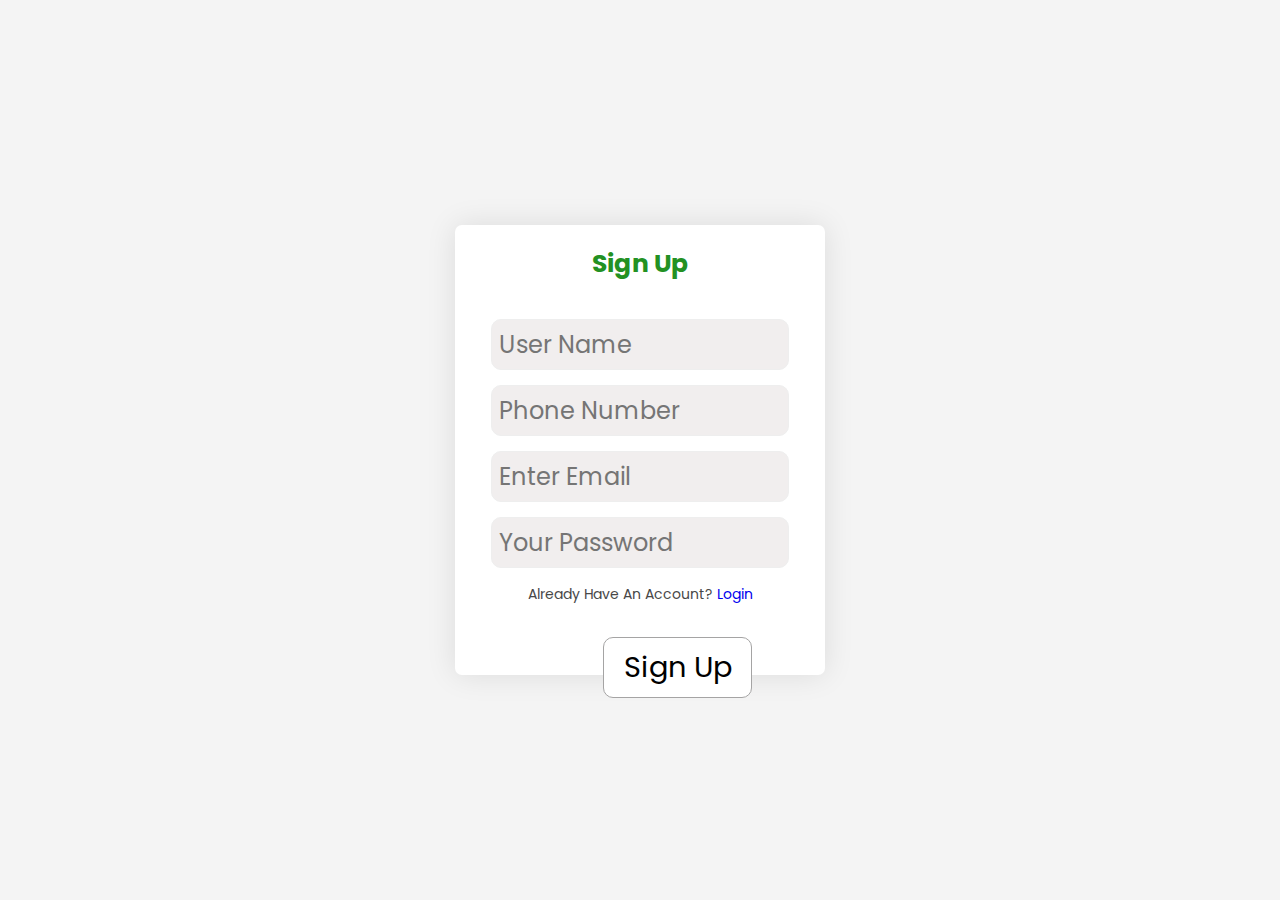
<file: signup.html>
<!DOCTYPE html>
<html lang="en">
<head>
    <meta charset="UTF-8">
    <meta name="viewport" content="width=device-width, initial-scale=1.0">
    <title>Grocery Store</title>

    <!-- code for fontawesome cdn-->
    <link rel="stylesheet" href="https://cdnjs.cloudflare.com/ajax/libs/font-awesome/6.5.2/css/all.min.css" integrity="sha512-SnH5WK+bZxgPHs44uWIX+LLJAJ9/2PkPKZ5QiAj6Ta86w+fsb2TkcmfRyVX3pBnMFcV7oQPJkl9QevSCWr3W6A==" crossorigin="anonymous" referrerpolicy="no-referrer"
    />
    <!-- code for fontawesome cdn-->

    <link rel="icon" type="image/icon" href="image/favicon.PNG">

    <!-- code for CSS-->
     <style>
        @import url('https://fonts.googleapis.com/css2?family=Poppins:ital,wght@0,400;0,500;1,300&display=swap');

        :root
        {
            --green: rgb(6, 125, 6);
            --black: #130f40;
            --light-color: #484848;
            --box-shadow: 0 .5rem 1.5rem rgb(0, 0, 0, .2);
            --border: 2rem solid rgb(124, 9, 9);
            --outline: .2rem solid rgb(111, 109, 109);
        }

        *
        {
            font-family: "Poppins", sans-serif;
            margin: 0;
            padding: 0;
            box-sizing: border-box;
            outline: none;
            border: none;
            text-decoration: none;
            text-transform: capitalize;
            transition: all .2s linear;
            
        }
        body
        {
            display: flex;
            justify-content: center;
            align-items: center;
            min-height: 100vh;
            background:  #f4f4f4;
        }
        .sign-box
        {
            
            box-shadow: 0 0 30px rgba(0, 0, 0, 0.1);
            width: 370px;
            height: 450px;
            border-radius: 7px;
            background: #fff;
            padding: 20px;
        }
        .sign-box h1
        {
            margin-bottom: 20px;
            text-align: center;   
            color: rgb(35, 145, 35);
            font-size: 25px;
        }
        /*
        .sign-box h1 p 
        {  
            padding-left: 22rem;
            color: rgb(22, 101, 22);
            font-size: 14px;
        }
        */
        .sign-box .sign-form
        {
            height: 85%;
            border: 0px solid red;
            padding: 1rem;
            display: flex;
            flex-direction: column;
            gap: 15px;
        }
        
        .sign-box .sign-form .box
        {
            border: 0 solid black ;
            border-radius: 10px;
        }
        input[type="text"],
        input[type="tel"],
        input[type="password"],
        input[type="email"]
        {
            padding: 7px;
            border: 1px solid #eee;
            width: 100%;
            border-radius: 10px;
            outline: none;
            background: #f1eeee;
            font-size: 1.5rem;
            color: #717070;
        }
        
        .sign-box .sign-form .box
        {
            position: relative;
            display: flex;
            align-items: center;
        }
    
        .sign-box .sign-form .box:hover
        {
            box-shadow: 1px 1px 8px 1px var(--green);
            transition: .3s linear;
        }

        .sign-box .sign-form .box i
        {
            position: absolute;
            right: 10px;
            color: rgb(57, 57, 57);
            font-size: 14px;
        }
        .sign-box .sign-form p
         {
            font-size: 14px;
            text-align: center;
            padding: 1px;
            color:#484848;
         }
        
        button
         {
            width: 50%;
            border-radius: 10px;
            font-size: 1.8rem;
            padding: 8px;
            cursor: pointer; 
            margin-left: 7rem;   
            margin-top: 1rem;
            background: #fff;  
            border: 1px solid #a5a4a4;    

         }
         button:hover
         {
            background: var(--green);
            color: #fff;
         }
        
     </style>
    <!-- code for CSS-->

</head>
<body>
    <div class="sign-box">
        <h1>sign up <i class="fa fa-shopping-basket"></i></h1>
        
        <form action="#" class="sign-form">
            
            <div class="box">
                <input type="text"  placeholder="User name"required>
                <i class="fa-solid fa-user"></i>
            </div>
            
            <div class="box"> 
                <input type="tel"  placeholder="phone number" required>
                <i class="fa-solid fa-phone"></i>
            </div>

            <div class="box">
                <input type="email" placeholder="Enter Email" required>
                <i class="fa-solid fa-envelope"></i>
            </div>
            
            <div class="box">
                <input type="password" placeholder="Your Password" required>
                <i class="fa fa-lock" aria-hidden="true"></i>
            </div>
            <p>already have an account?
                <a href="index.html"> Login </a>
            </p>
           <button type="submit">Sign up</button>
        </form>
    </div>

</body>
</html>
</file>
